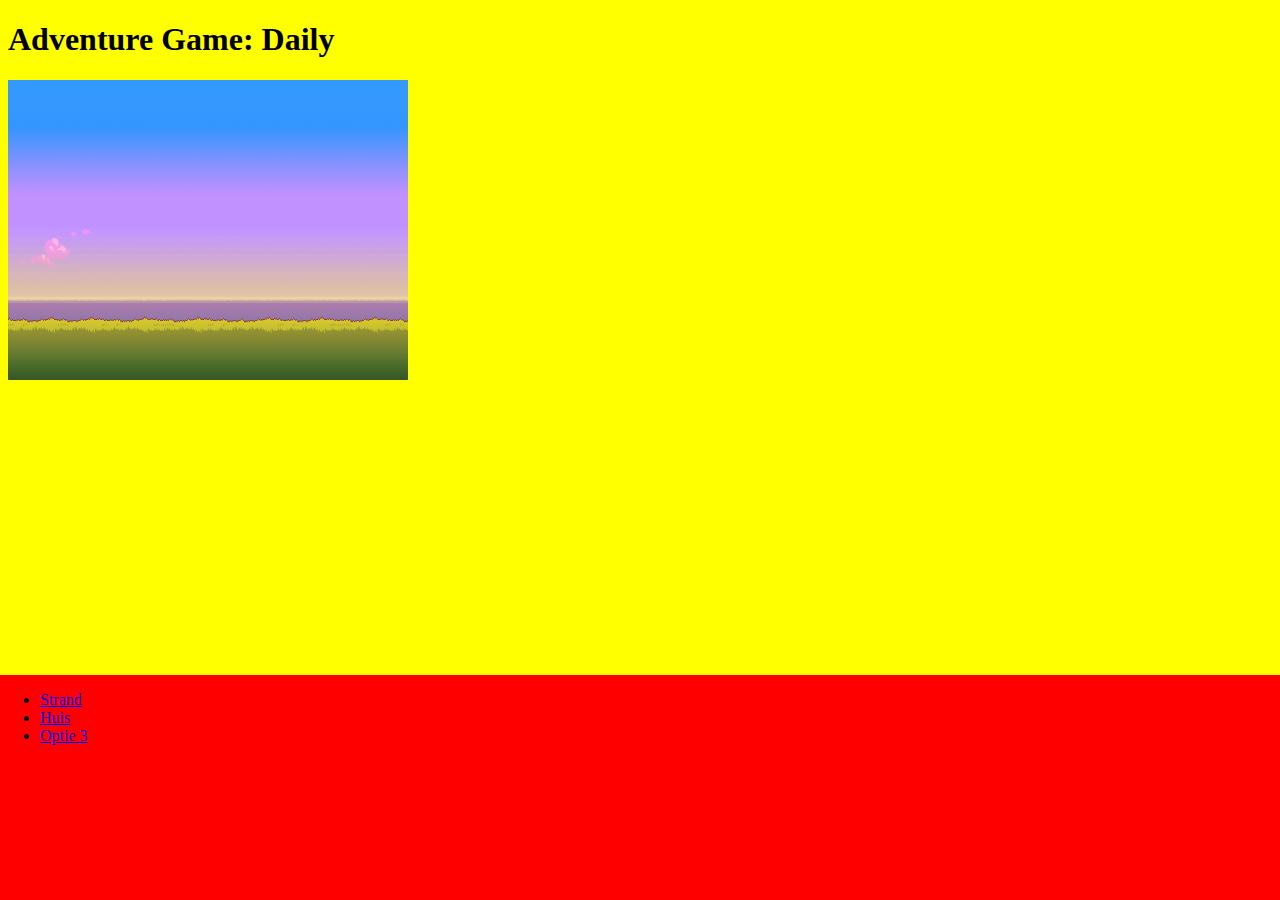
<file: index.html>
<!DOCTYPE html>
<html>
<head>
	<title>Adventure Game: Daily</title>
	<meta charset="utf-8">
	<link rel="stylesheet" type="text/css" href="css/style.css">
</head>
<body>
	<main>
		<h1 id="title">Adventure Game: Daily</h1>
		<img id="image" src="img/morning.png" alt="Good morning!" width="400" height="300">
	</main>
	<footer>
		<ul id="options">
			<li><a href="#" onclick="strand();">Strand</a></li>
			<li><a href="#" onclick="huis();">Huis</a></li>
			<li><a href="#">Optie 3</a></li>
		</ul>
	</footer>

	<script type="text/javascript" src="js/script.js"></script>
</body>
</html>
</file>
<file: css/style.css>
body {
	background-color: yellow;
	height: 100%;
}

footer {
	height: 25%;
	width: 100%;
	background-color: red;

	position: fixed;
	bottom: 0;
	left: 0;
}
</file>
